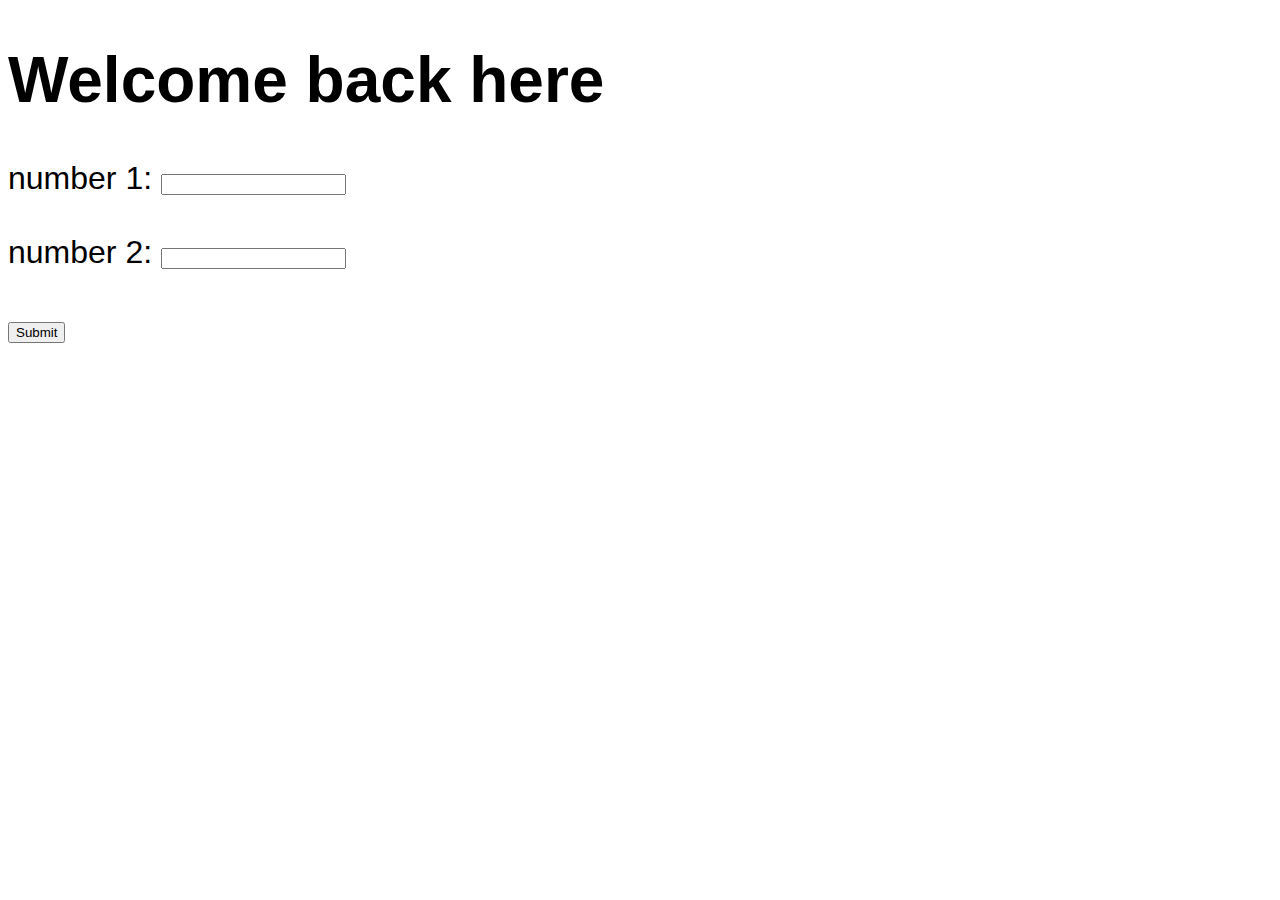
<file: index.html>
<!DOCTYPE html>
<html lang="en">
  <head>
    <meta charset="UTF-8" />
    <meta name="viewport" content="width=device-width, initial-scale=1.0" />
    <title>My Web application here</title>
    <link rel="stylesheet" href="style.css" />
  </head>
  <body>
    <h1 id="myh1">Welcome back here</h1>
    <label for="">number 1:</label>
    <input id="mytext-1" /> <br /><br />
    <label for="">number 2:</label>
    <input id="mytext-2" /><br /><br />
    <button id="Submit">Submit</button>
    <h3 id="h-3"></h3>
    <script src="index.js"></script>
  </body>
</html>
</file>
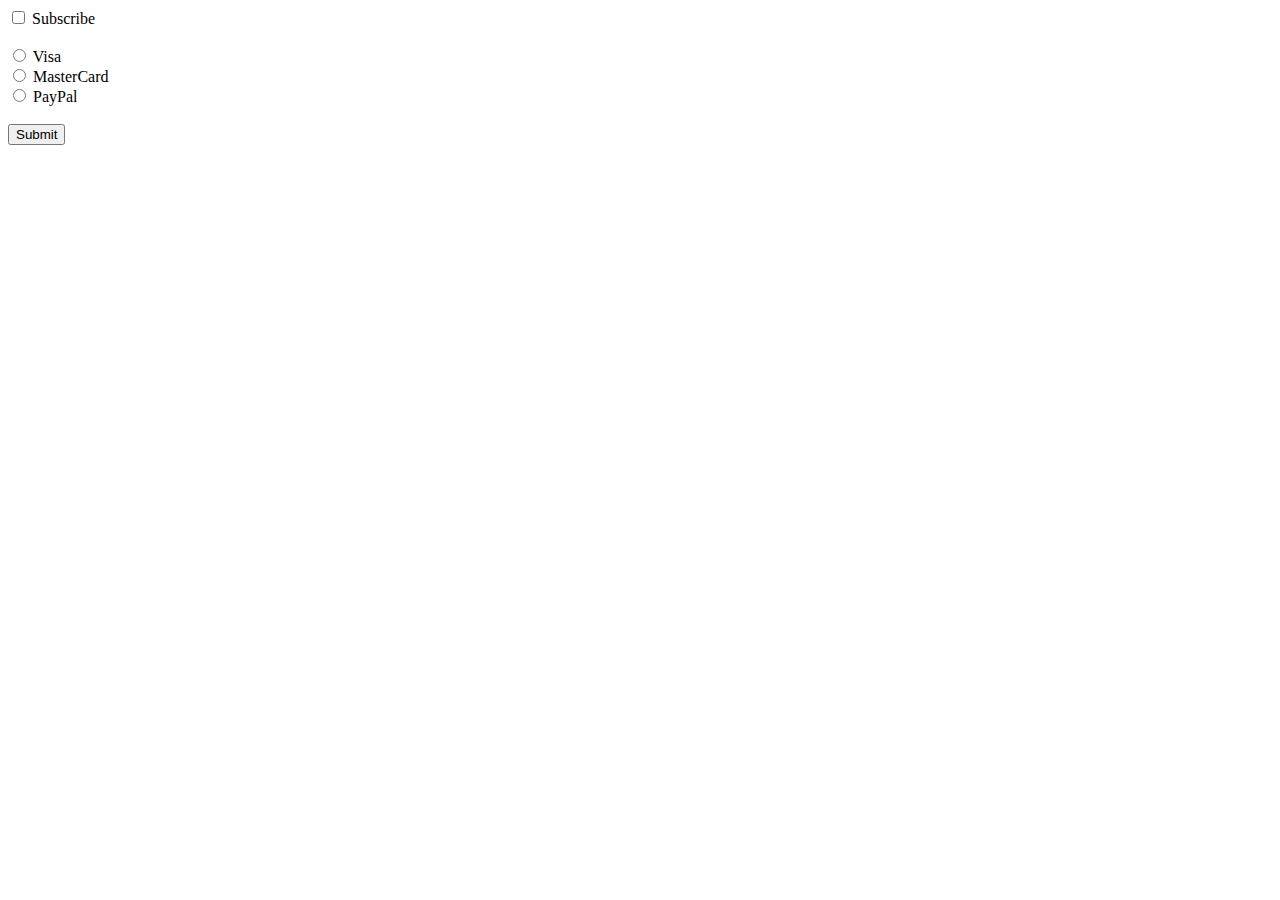
<file: Checked_property/index.html>
<!DOCTYPE html>
<html lang="en">
  <head>
    <meta charset="UTF-8" />
    <meta name="viewport" content="width=device-width, initial-scale=1.0" />
    <title>Document</title>
  </head>
  <body>
    <input type="checkbox" id="mycheckbox" />
    <label for="mycheckbox">Subscribe</label> <br />
    <br />
    <input type="radio" name="card" id="Visa" />
    <label for="Visa">Visa</label> <br />
    <input type="radio" name="card" id="Mastercard" />
    <label for="Mastercard">MasterCard</label> <br />
    <input type="radio" name="card" id="Paypal" />
    <label for="Paypal">PayPal</label> <br />
    <br />
    <button id="Mybtn">Submit</button> <br />
    <p id="Subdetails"></p>
    <p id="Paymentdetails"></p>

    <script src="index.js"></script>
  </body>
</html>
</file>
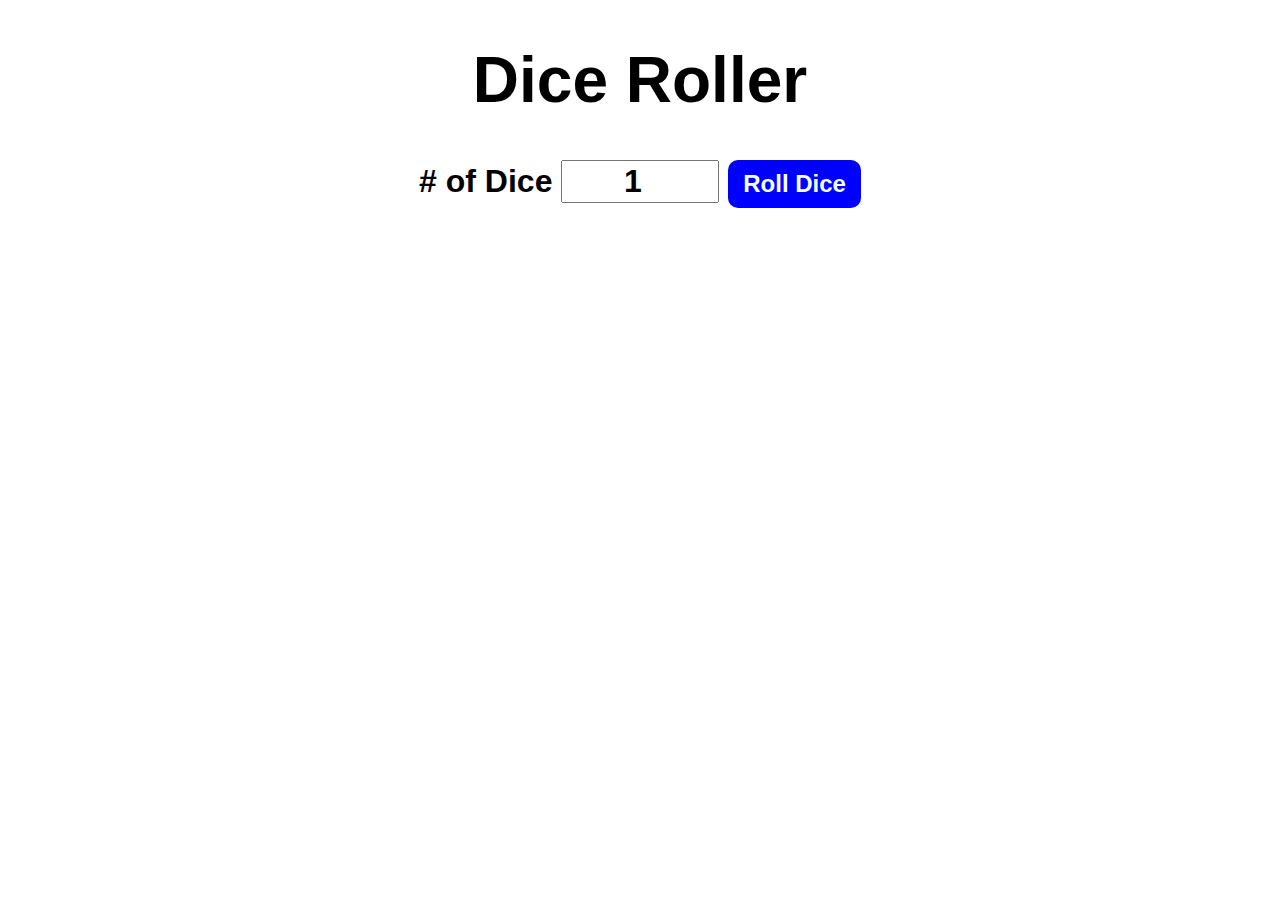
<file: Dice Roller /index.html>
<!DOCTYPE html>
<html lang="en">
  <head>
    <meta charset="UTF-8" />
    <meta name="viewport" content="width=device-width, initial-scale=1.0" />
    <title>My Dice roller</title>
    <link rel="stylesheet" href="index.css" />
  </head>
  <body>
    <div id="container">
      <h1>Dice Roller</h1>
      <label for=""># of Dice</label>
      <input type="number" max="6" min="1" value="1" id="numofdice" />
      <button id="button" onclick="rollDice()">Roll Dice</button>
      <div id="diceResult"></div>
      <div id="diceImage"></div>
    </div>
    <script src="index.js"></script>
  </body>
</html>
</file>
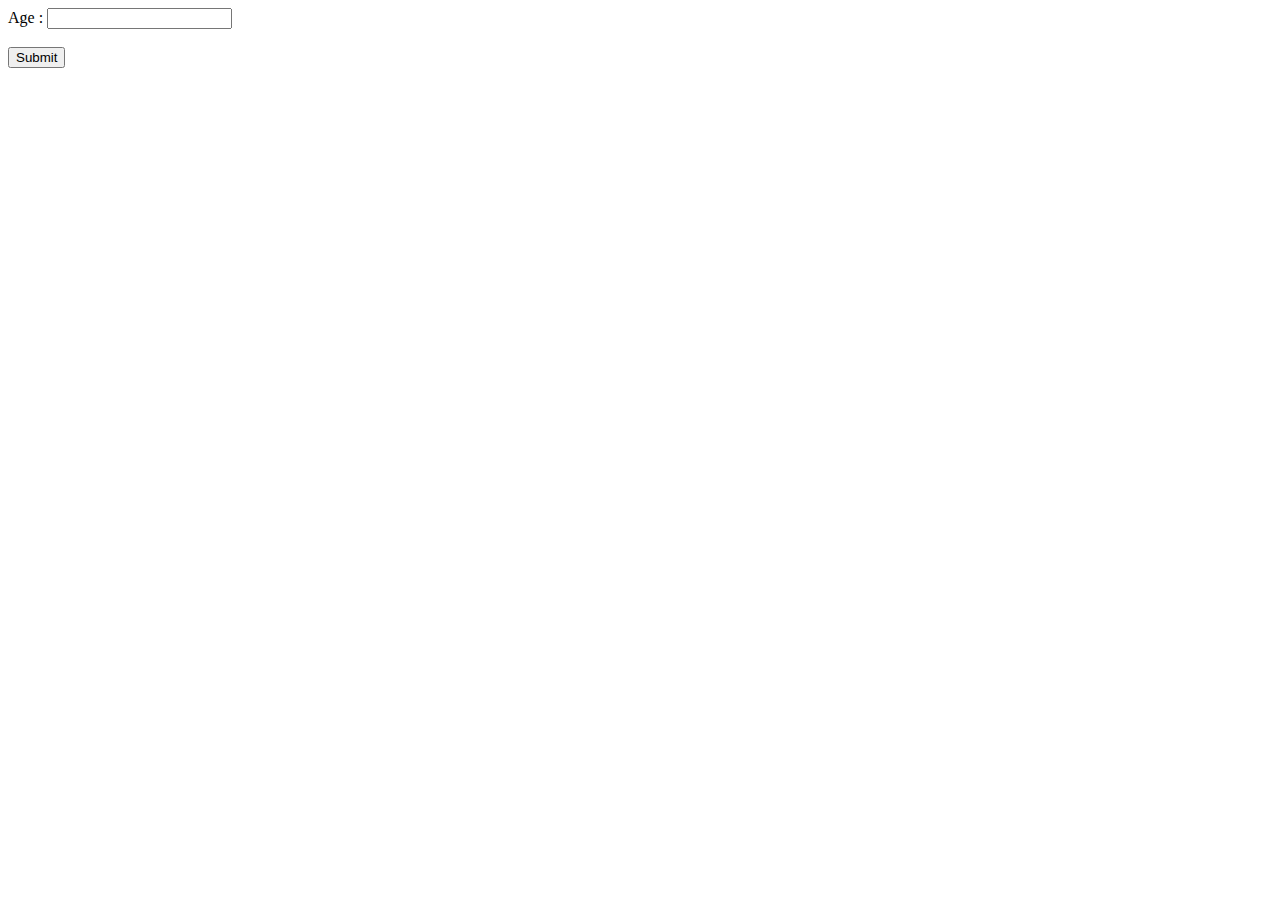
<file: Licence /index.html>
<!DOCTYPE html>
<html lang="en">
  <head>
    <meta charset="UTF-8" />
    <meta name="viewport" content="width=device-width, initial-scale=1.0" />
    <title>Document</title>
  </head>
  <body>
    <label id="l-1" for="">Age :</label>
    <input type="text" id="mytext" /> <br /><br />
    <button id="mybtn">Submit</button> <br /><br />
    <p id="myresult"></p>
    <script src="index.js"></script>
  </body>
</html>
</file>
<file: style.css>
body{
    font-family: 'Lucida Sans', 'Lucida Sans Regular', 'Lucida Grande', 'Lucida Sans Unicode', Geneva, Verdana, sans-serif;
    font-size: 2em;
    
}
</file>
<file: Dice Roller /index.css>
#container{
    font-family: Arial, Helvetica, sans-serif;
    text-align: center;
    font-size: 2rem;
    font-weight: bold;
}
button{
    font-size: 1.5rem;
    padding:10px 15px; 
    border-radius: 10px;
    border: none;
    background-color: blue; 
    color: azure;
    font-weight: bold;
    cursor: pointer;
} 
button:hover{
    background-color: blueviolet;
}
button:active{
    background-color: brown; 

}
input{
    font-size:2rem; 
    width: 150px;
    text-align: center;
    font-weight: bold;

}
#diceResult{
    margin: 25px;

} 
#diceImage img{
    width: 150px;
    margin: 5px;

}
</file>
